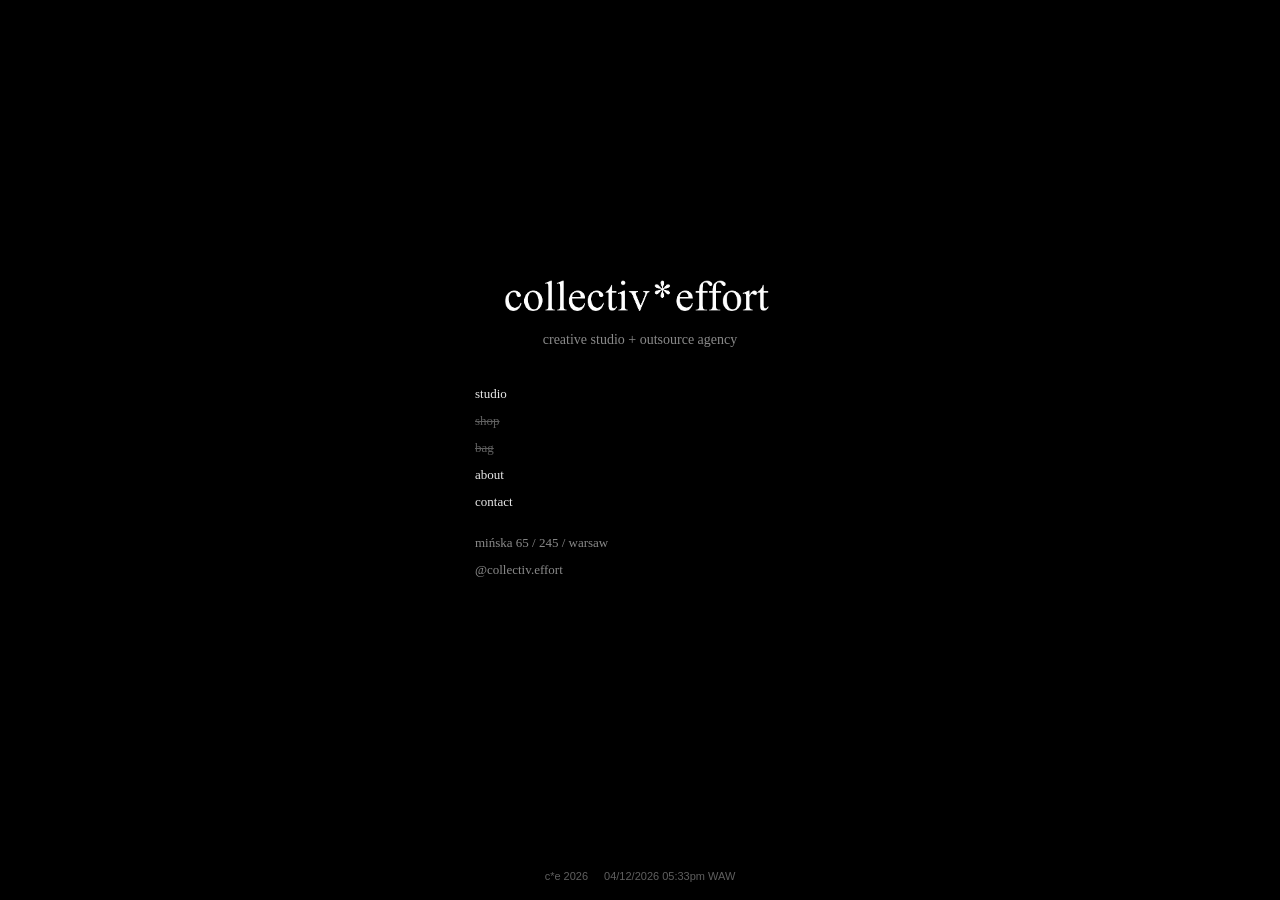
<file: index.html>
<!doctype html>
<html lang="pl">
  <head>
    <meta charset="utf-8" />
    <meta name="viewport" content="width=device-width, initial-scale=1" />
    <title>collectiv*effort</title>
    <meta
      name="description"
      content="Minimalistyczna strona collectiv*effort."
    />
    <link rel="stylesheet" href="styles.css" />
  </head>
  <body>
    <main class="landing" aria-labelledby="site-title">
      <section class="centerpiece">
        <a
          class="logo-box"
          href="https://www.instagram.com/collectiv.effort/"
          aria-label="collectiv effort instagram"
        >
          <h1 id="site-title" class="logo-title">
            <img
              src="collectiv-effort-logo.jpg"
              alt="collectiv effort"
              width="1702"
              height="318"
            />
          </h1>
        </a>

        <p class="tagline">creative studio + outsource agency</p>

        <nav class="site-nav" aria-label="Nawigacja">
          <a href="studio.html">studio</a>
          <s class="inactive">shop</s>
          <s class="inactive">bag</s>
          <a href="about.html">about</a>
          <a href="mailto:studio@collectiveeffort.pl">contact</a>
        </nav>

        <section class="info" aria-label="Informacje">
          <p>mińska 65 / 245 / warsaw</p>
          <p>
            <a href="https://www.instagram.com/collectiv.effort/">
              @collectiv.effort
            </a>
          </p>
        </section>
      </section>
    </main>

    <footer class="site-footer" aria-label="Stopka">
      <span>c*e 2026</span>
      <span id="clock">05/07/2026 05:59pm WAW</span>
    </footer>

    <script src="script.js"></script>
  </body>
</html>
</file>
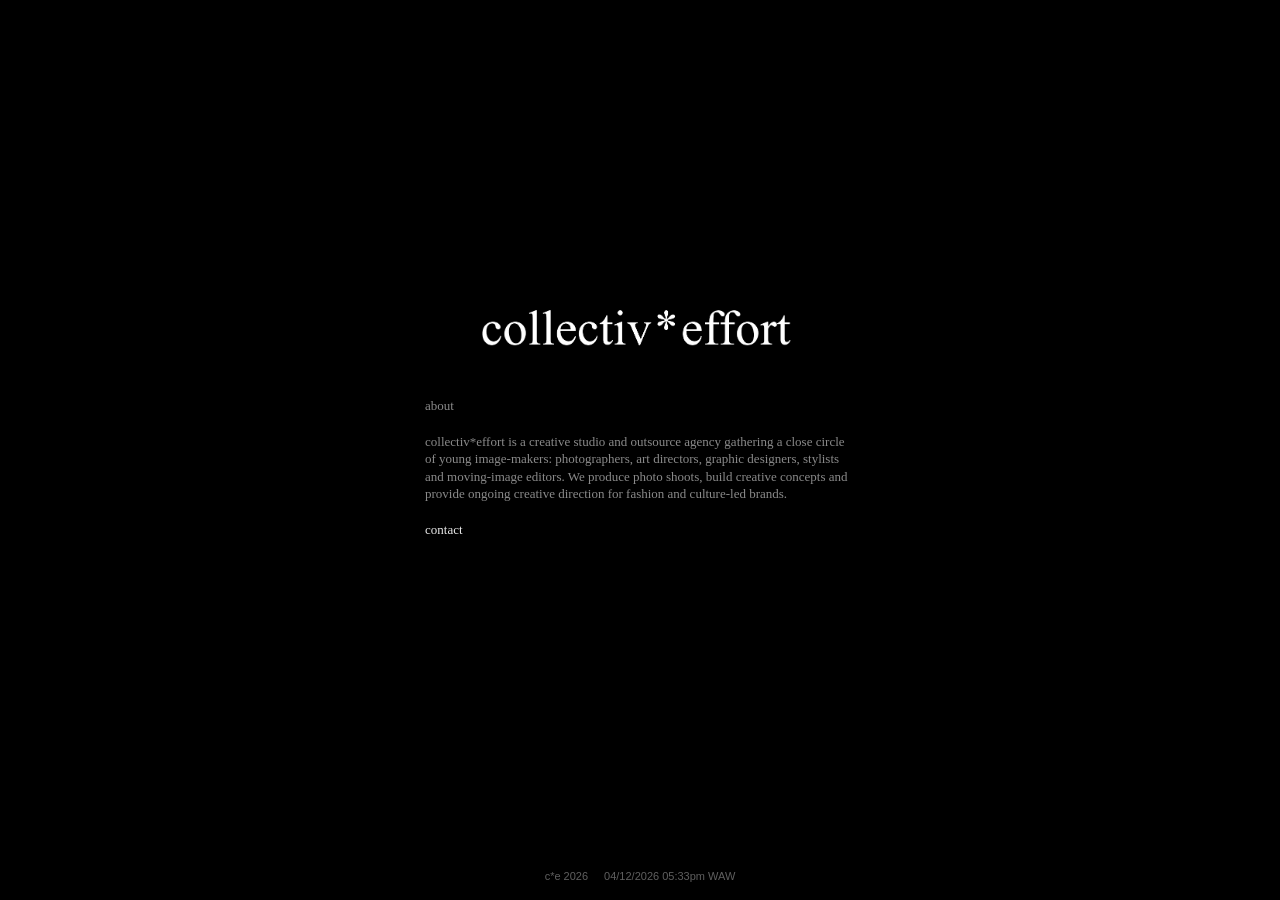
<file: about.html>
<!doctype html>
<html lang="en">
  <head>
    <meta charset="utf-8" />
    <meta name="viewport" content="width=device-width, initial-scale=1" />
    <title>about / collectiv*effort</title>
    <meta name="description" content="About collectiv*effort." />
    <link rel="stylesheet" href="styles.css" />
  </head>
  <body>
    <main class="subpage about-page" aria-labelledby="about-title">
      <section class="subpage-center">
        <a class="logo-box subpage-logo" href="index.html" aria-label="home">
          <h1 id="about-title" class="logo-title">
            <img
              src="collectiv-effort-logo.jpg"
              alt="collectiv effort"
              width="1702"
              height="318"
            />
          </h1>
        </a>

        <div class="about-copy">
          <p class="page-label">about</p>
          <p>
            collectiv*effort is a creative studio and outsource agency gathering
            a close circle of young image-makers: photographers, art directors,
            graphic designers, stylists and moving-image editors. We produce
            photo shoots, build creative concepts and provide ongoing creative
            direction for fashion and culture-led brands.
          </p>
          <a href="mailto:studio@collectiveeffort.pl">contact</a>
        </div>
      </section>
    </main>

    <footer class="site-footer" aria-label="Stopka">
      <span>c*e 2026</span>
      <span id="clock">05/07/2026 05:59pm WAW</span>
    </footer>

    <script src="script.js"></script>
  </body>
</html>
</file>
<file: styles.css>
:root {
  --blue: #1300c8;
  --black: #000;
  --white: #fff;
  --dim: #8a8a8a;
}

* {
  box-sizing: border-box;
}

html {
  min-height: 100%;
  scroll-behavior: smooth;
}

body {
  min-height: 100vh;
  margin: 0;
  color: var(--white);
  background: var(--black);
  font-family: "Times New Roman", Times, serif;
  letter-spacing: 0;
}

a {
  color: inherit;
  text-decoration: none;
  transition: color 160ms ease, opacity 160ms ease, transform 160ms ease;
}

a:focus-visible {
  outline: 1px solid var(--dim);
  outline-offset: 4px;
}

.landing {
  min-height: 100svh;
  display: grid;
  place-items: center;
  padding: 34px 20px;
}

.centerpiece {
  width: min(100%, 330px);
  display: grid;
  justify-items: center;
  gap: 10px;
  transform: translateY(-3svh);
}

.logo-box {
  display: inline-flex;
  max-width: 100%;
  padding: 0;
  background: var(--black);
  transition: transform 180ms ease, opacity 180ms ease;
}

.logo-box:hover {
  transform: translateY(-1px);
}

.logo-title {
  margin: 0;
}

.logo-title img {
  display: block;
  width: clamp(230px, 22vw, 330px);
  height: auto;
}

.tagline {
  margin: 0 0 30px;
  color: var(--dim);
  font-size: 14px;
  font-weight: 400;
  line-height: 1;
  white-space: nowrap;
}

.site-nav,
.info {
  width: 100%;
  display: grid;
  gap: 14px;
  justify-items: start;
  color: #e9e9e9;
  font-size: 13px;
  font-weight: 400;
  line-height: 1;
}

.site-nav a:hover,
.info a:hover {
  color: var(--blue);
  transform: translateX(2px);
}

.inactive {
  color: #5f5f5f;
  text-decoration: line-through;
  text-decoration-thickness: 1px;
  text-decoration-color: currentColor;
}

.info {
  margin-top: 18px;
  color: var(--dim);
}

.info p {
  margin: 0;
}

.site-footer {
  font-family: Arial, Helvetica, sans-serif;
  position: fixed;
  left: 20px;
  right: 20px;
  bottom: 18px;
  display: flex;
  justify-content: center;
  gap: 16px;
  color: #5f5f5f;
  font-size: 11px;
  font-weight: 400;
  pointer-events: none;
}

.subpage {
  min-height: 100svh;
  display: grid;
  place-items: center;
  padding: 36px 20px 64px;
}

.subpage-center {
  width: min(100%, 760px);
  display: grid;
  justify-items: center;
  gap: 20px;
  transform: translateY(-2svh);
}

.subpage-logo {
  width: min(100%, 330px);
  justify-content: center;
}

.subpage-logo .logo-title img {
  width: min(100%, 330px);
}

.studio-frame {
  width: min(88vw, 700px);
  height: min(58vh, 520px);
  margin-top: 10px;
}

#studio-scan {
  width: 100%;
  height: 100%;
  display: block;
  cursor: grab;
  touch-action: none;
  --poster-color: transparent;
  background: transparent;
}

#studio-scan:active {
  cursor: grabbing;
}

.page-details,
.about-copy {
  font-size: 13px;
  line-height: 1.35;
}

.page-details {
  display: grid;
  justify-items: center;
  gap: 10px;
  color: var(--dim);
}

.page-details p {
  margin: 0;
}

.page-details a,
.about-copy a {
  color: #e9e9e9;
}

.page-details a:hover,
.about-copy a:hover {
  color: var(--blue);
}

.about-copy {
  width: min(100%, 430px);
  display: grid;
  gap: 18px;
  margin-top: 18px;
  color: #d8d8d8;
}

.page-label,
.about-copy p {
  margin: 0;
}

.page-label {
  font-size: 13px;
  font-weight: 400;
  color: #e9e9e9;
}

.about-copy p {
  color: var(--dim);
}

.sr-only {
  position: absolute;
  width: 1px;
  height: 1px;
  padding: 0;
  margin: -1px;
  overflow: hidden;
  clip: rect(0, 0, 0, 0);
  white-space: nowrap;
  border: 0;
}

@media (max-width: 560px) {
  .landing {
    padding: 28px 16px;
  }

  .centerpiece {
    width: min(100%, 290px);
    transform: translateY(-2svh);
  }

  .logo-title img {
    width: min(100%, 280px);
  }

  .tagline {
    margin-bottom: 22px;
    font-size: 12px;
  }

  .site-nav,
  .info {
    gap: 13px;
    font-size: 12px;
  }

  .subpage {
    padding: 42px 16px 72px;
  }

  .subpage-center {
    width: min(100%, 320px);
    transform: translateY(-1svh);
  }

  .subpage-logo,
  .subpage-logo .logo-title img {
    width: min(100%, 280px);
  }

  .studio-frame {
    width: min(92vw, 390px);
    height: min(56vh, 440px);
    margin-top: 4px;
  }

  .page-details,
  .about-copy {
    font-size: 12px;
  }
}

@media (prefers-reduced-motion: reduce) {
  *,
  *::before,
  *::after {
    scroll-behavior: auto !important;
    transition-duration: 0.01ms !important;
  }
}
</file>
